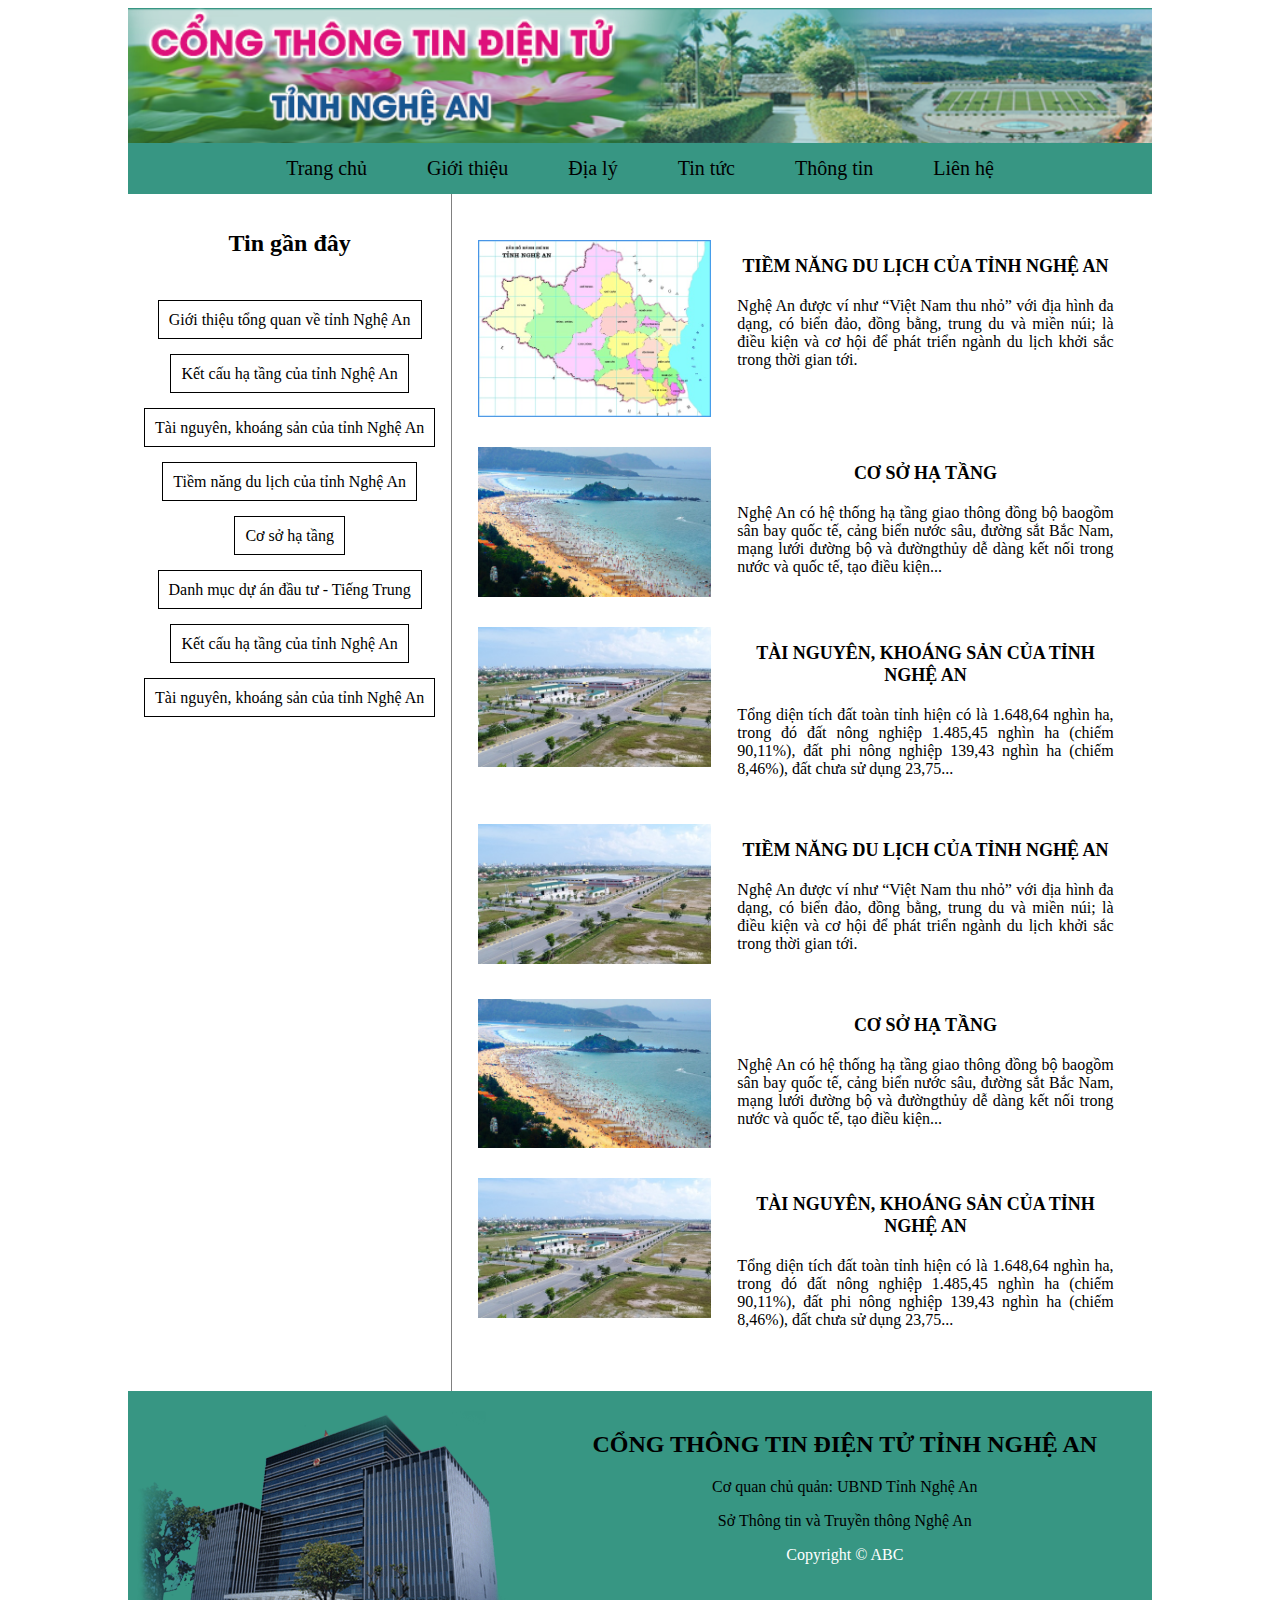
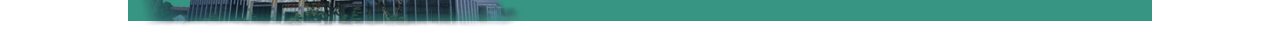
<file: index.html>
<!DOCTYPE html>
<html lang="en">
<head>
	<meta charset="UTF-8">
	<meta name="viewport" content="width=device-width, initial-scale=1.0">
	<title>Trang chủ</title>
	<link rel="stylesheet" href="css/style.css">
</head>
<body>
	<div class="container">
		<header>
			<div class="header-top">
				<a href=""><img src="img/banner.png" alt=""></a>
			</div>
		   	<div class="menu-wrapper menu-gold">
			  	<ul class="menu">
					    <li><a href=""> Trang chủ</a></li>
					    <li>
					      <a href=""> Giới thiệu</a>
					      <ul class="menu-drop">
					        <li><a href=""> Tiềm năng sứ Huế</a></li>
					        <li><a href=""> Thông tin đầu tư</a></li>
					        <li><a href=""> Thông tin doanh nghiệp</a></li>
					      </ul>
					    </li>
				    <li><a href=""> Địa lý</a></li>
				    <li>
				      	<a href=""> Tin tức</a>
				     	<ul class="menu-drop">
					        <li><a href=""> Tin nổi bật</a></li>
					        <li><a href=""> Kinh tế</a></li>
					        <li><a href=""> Chính trị</a></li>
				      	</ul>
				    </li>
				    <li><a href=""> Thông tin</a></li>
				    <li><a href=""> Liên hệ</a></li>
				  </ul>
				</div>
			</header>

		<nav>
			<h2>Tin gần đây</h2>
			<br>
		  <ul>
		    <li><a href="baiviet.html">Giới thiệu tổng quan về tỉnh Nghệ An</a></li><br><br>
		    <li><a href="baiviet.html">Kết cấu hạ tầng của tỉnh Nghệ An</a></li><br><br>
		    <li><a href="baiviet.html">Tài nguyên, khoáng sản của tỉnh Nghệ An</a></li><br><br>
		    <li><a href="baiviet.html">Tiềm năng du lịch của tỉnh Nghệ An</a></li><br><br>
		    <li><a href="baiviet.html">Cơ sở hạ tầng</a></li><br><br>
		    <li><a href="baiviet.html">Danh mục dự án đầu tư - Tiếng Trung</a></li><br><br>
		    <li><a href="baiviet.html">Kết cấu hạ tầng của tỉnh Nghệ An</a></li><br><br>
		    <li><a href="baiviet.html">Tài nguyên, khoáng sản của tỉnh Nghệ An</a></li><br><br>
		  </ul>
		</nav>

 		<article>
		  	<div id="list_post">
			    <div class="post">
			        <div class="thumb">
			            <img src="img/post.jpeg" alt=""/>
			        </div>
			        <div class="infor">
			            <h3><a href="baiviet.html">Tiềm năng du lịch của tỉnh Nghệ An</a></h3>
			            <p>
			                Nghệ An được ví như “Việt Nam thu nhỏ” với địa hình đa dạng, có biển đảo, đồng bằng, trung du và miền núi; là điều kiện và cơ hội để phát triển ngành du lịch khởi sắc trong thời gian tới.
			            </p>
			        </div>
			    </div>
			    <div style="clear: both;"></div>
			    <div class="post">
			        <div class="thumb">
			            <img src="img/post2.jpeg" alt=""/>
			        </div>
			        <div class="infor">
			            <h3><a href="baiviet.html">Cơ sở hạ tầng</a></h3>
			            <p>
			                Nghệ An có hệ thống hạ tầng giao thông đồng bộ baogồm sân bay quốc tế, cảng biển nước sâu, đường sắt Bắc Nam, mạng lưới đường bộ và đườngthủy dễ dàng kết nối trong nước và quốc tế, tạo điều kiện...
			            </p>
			        </div>
			    </div>
			    <div style="clear: both;"></div>
			    <div class="post">
			        <div class="thumb">
			            <img src="img/post1.jpeg" alt=""/>
			        </div>
			        <div class="infor">
			            <h3><a href="baiviet.html">Tài nguyên, khoáng sản của tỉnh Nghệ An</a></h3>
			            <p>
			                Tổng diện tích đất toàn tỉnh hiện có là 1.648,64 nghìn ha, trong đó đất nông nghiệp 1.485,45 nghìn ha (chiếm 90,11%), đất phi nông nghiệp 139,43 nghìn ha (chiếm 8,46%), đất chưa sử dụng 23,75...
			            </p>
			        </div>
			    </div>
			    <div style="clear: both;"></div>
			    <div class="post">
			        <div class="thumb">
			            <img src="img/post4.jpeg" alt=""/>
			        </div>
			        <div class="infor">
			            <h3><a href="baiviet.html">Tiềm năng du lịch của tỉnh Nghệ An</a></h3>
			            <p>
			                Nghệ An được ví như “Việt Nam thu nhỏ” với địa hình đa dạng, có biển đảo, đồng bằng, trung du và miền núi; là điều kiện và cơ hội để phát triển ngành du lịch khởi sắc trong thời gian tới.
			            </p>
			        </div>
			    </div>
			    <div style="clear: both;"></div>
			    <div class="post">
			        <div class="thumb">
			            <img src="img/post2.jpeg" alt=""/>
			        </div>
			        <div class="infor">
			            <h3><a href="baiviet.html">Cơ sở hạ tầng</a></h3>
			            <p>
			                Nghệ An có hệ thống hạ tầng giao thông đồng bộ baogồm sân bay quốc tế, cảng biển nước sâu, đường sắt Bắc Nam, mạng lưới đường bộ và đườngthủy dễ dàng kết nối trong nước và quốc tế, tạo điều kiện...
			            </p>
			        </div>
			    </div>
			    <div style="clear: both;"></div>
			    <div class="post">
			        <div class="thumb">
			            <img src="img/post1.jpeg" alt=""/>
			        </div>
			        <div class="infor">
			            <h3><a href="baiviet.html">Tài nguyên, khoáng sản của tỉnh Nghệ An</a></h3>
			            <p>
			                Tổng diện tích đất toàn tỉnh hiện có là 1.648,64 nghìn ha, trong đó đất nông nghiệp 1.485,45 nghìn ha (chiếm 90,11%), đất phi nông nghiệp 139,43 nghìn ha (chiếm 8,46%), đất chưa sử dụng 23,75...
			            </p>
			        </div>
			    </div>
			    <div style="clear: both;"></div>
			</div>
		</article>
		 
		<footer>
			<div class="footer-left">
				<img src="img/footer2.png" alt="">
			</div>
			<div class="footer-right">
				<h2>CỔNG THÔNG TIN ĐIỆN TỬ TỈNH NGHỆ AN</h2>
				<p>Cơ quan chủ quản: UBND Tỉnh Nghệ An</p>
				<p>Sở Thông tin và Truyền thông Nghệ An</p>
			</div>
			Copyright &copy; ABC
		</footer>
	</div>
</body>
</html>
</file>
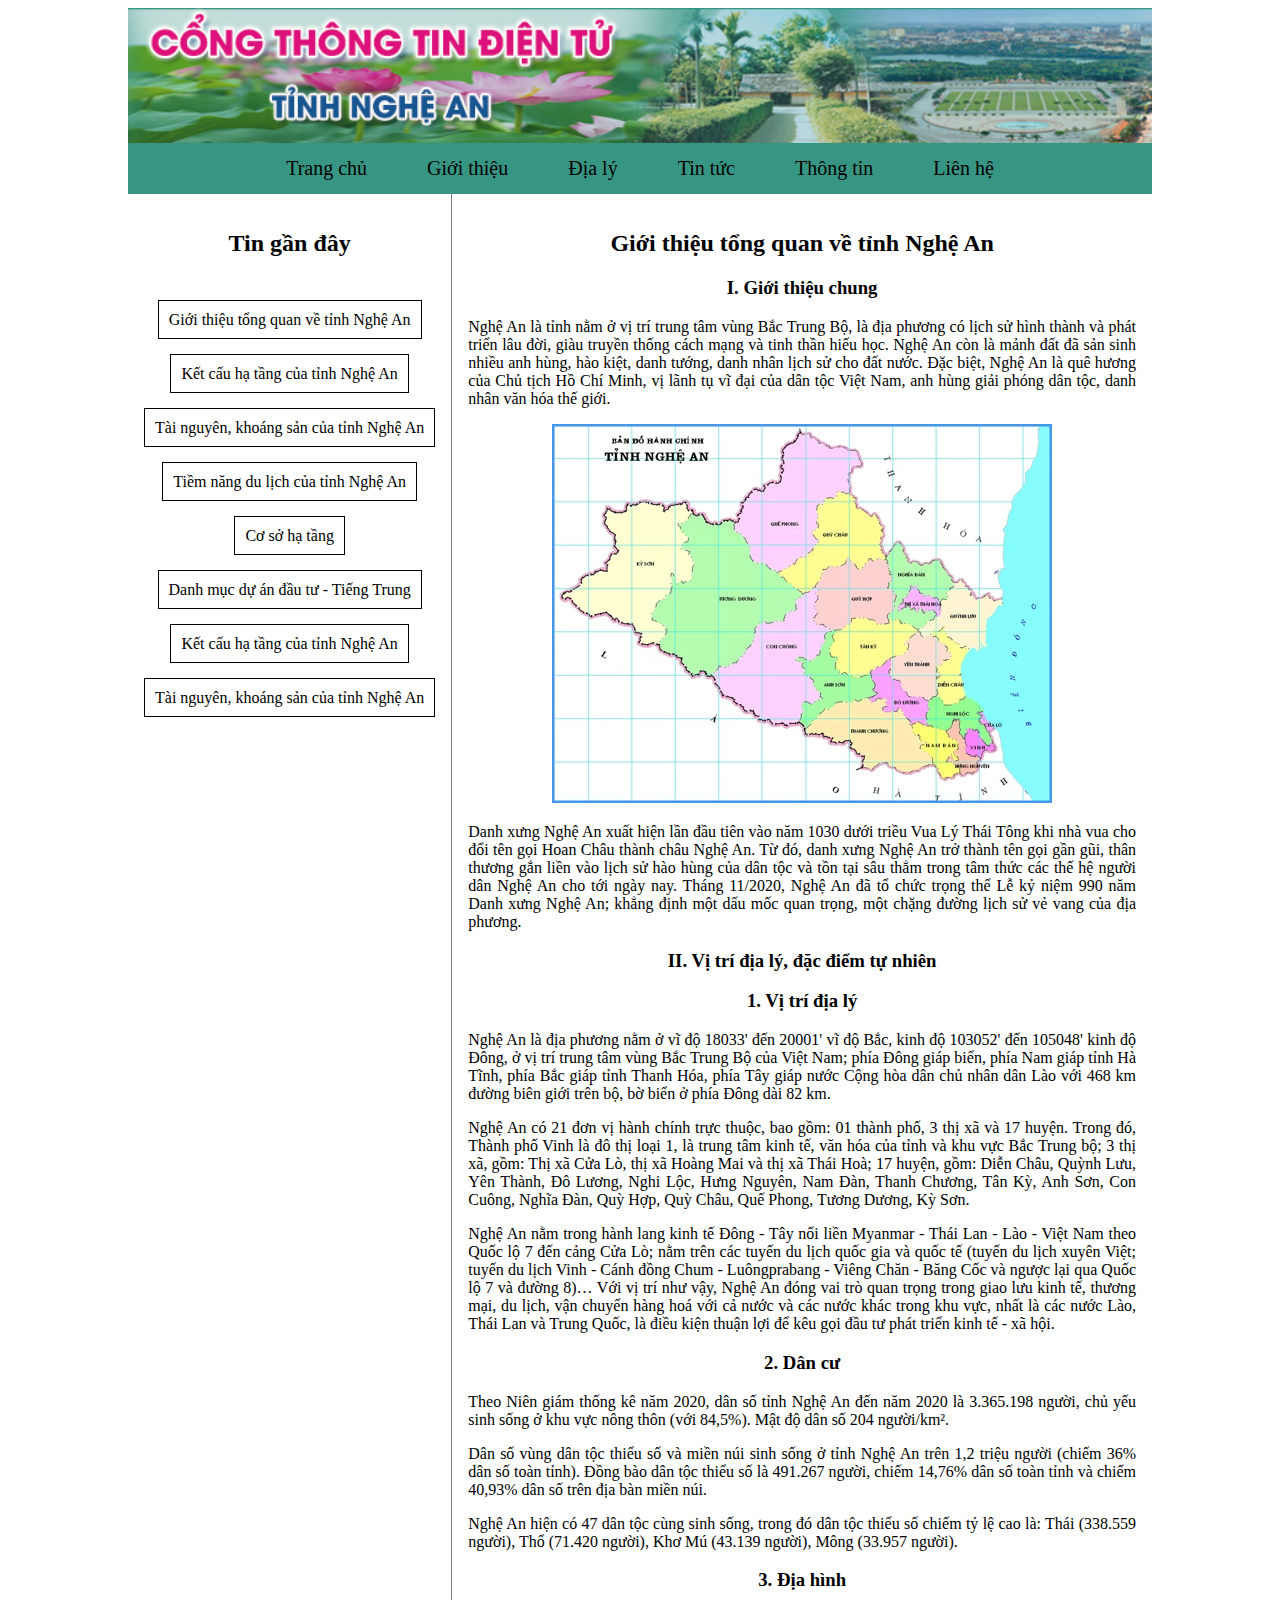
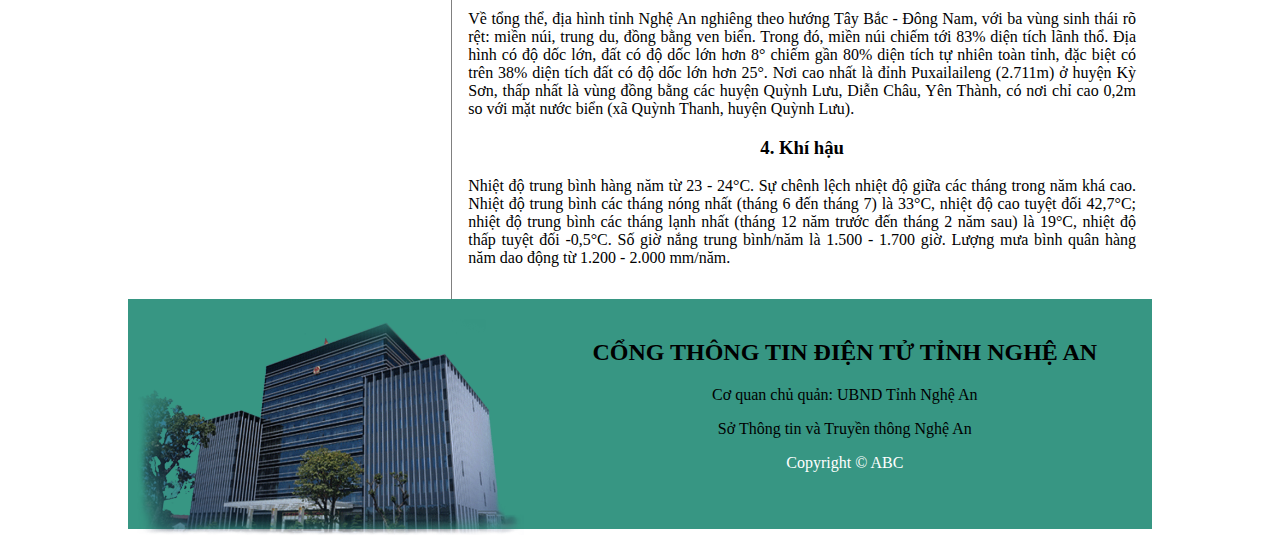
<file: baiviet.html>
<!DOCTYPE html>
<html lang="en">
<head>
	<meta charset="UTF-8">
	<meta name="viewport" content="width=device-width, initial-scale=1.0">
	<title>Trang chủ</title>
	<link rel="stylesheet" href="css/style.css">
	<link rel="stylesheet" href="css/baiviet.css">
</head>
<body>
	<div class="container">
		<header>
			<div class="header-top">
				<a href=""><img src="img/banner.png" alt=""></a>
			</div>
		   	<div class="menu-wrapper menu-gold">
			  	<ul class="menu">
					    <li><a href=""> Trang chủ</a></li>
					    <li>
					      <a href=""> Giới thiệu</a>
					      <ul class="menu-drop">
					        <li><a href=""> Tiềm năng sứ Huế</a></li>
					        <li><a href=""> Thông tin đầu tư</a></li>
					        <li><a href=""> Thông tin doanh nghiệp</a></li>
					      </ul>
					    </li>
				    <li><a href=""> Địa lý</a></li>
				    <li>
				      	<a href=""> Tin tức</a>
				     	<ul class="menu-drop">
					        <li><a href=""> Tin nổi bật</a></li>
					        <li><a href=""> Kinh tế</a></li>
					        <li><a href=""> Chính trị</a></li>
				      	</ul>
				    </li>
				    <li><a href=""> Thông tin</a></li>
				    <li><a href=""> Liên hệ</a></li>
				  </ul>
				</div>
			</header>

		<nav>
			<h2>Tin gần đây</h2>
			<br>
		  <ul>
		    <li><a href="baiviet.html">Giới thiệu tổng quan về tỉnh Nghệ An</a></li><br><br>
		    <li><a href="baiviet.html">Kết cấu hạ tầng của tỉnh Nghệ An</a></li><br><br>
		    <li><a href="baiviet.html">Tài nguyên, khoáng sản của tỉnh Nghệ An</a></li><br><br>
		    <li><a href="baiviet.html">Tiềm năng du lịch của tỉnh Nghệ An</a></li><br><br>
		    <li><a href="baiviet.html">Cơ sở hạ tầng</a></li><br><br>
		    <li><a href="baiviet.html">Danh mục dự án đầu tư - Tiếng Trung</a></li><br><br>
		    <li><a href="baiviet.html">Kết cấu hạ tầng của tỉnh Nghệ An</a></li><br><br>
		    <li><a href="baiviet.html">Tài nguyên, khoáng sản của tỉnh Nghệ An</a></li><br><br>
		  </ul>
		</nav>

 		<article>
			<div class="content">
				<h2>Giới thiệu tổng quan về tỉnh Nghệ An</h2>
				<h3>I. Giới thiệu chung</h3>
				<p>
					Nghệ An là tỉnh nằm ở vị trí trung tâm vùng Bắc Trung Bộ, là địa phương có lịch sử hình thành và phát triển lâu đời, giàu truyền thống cách mạng và tinh thần hiếu học. Nghệ An còn là mảnh đất đã sản sinh nhiều anh hùng, hào kiệt, danh tướng, danh nhân lịch sử cho đất nước. Đặc biệt, Nghệ An là quê hương của Chủ tịch Hồ Chí Minh, vị lãnh tụ vĩ đại của dân tộc Việt Nam, anh hùng giải phóng dân tộc, danh nhân văn hóa thế giới.
				</p>
				<img src="img/post.jpeg" alt="">
				<p>
					Danh xưng Nghệ An xuất hiện lần đầu tiên vào năm 1030 dưới triều Vua Lý Thái Tông khi nhà vua cho đổi tên gọi Hoan Châu thành châu Nghệ An. Từ đó, danh xưng Nghệ An trở thành tên gọi gần gũi, thân thương gắn liền vào lịch sử hào hùng của dân tộc và tồn tại sâu thẳm trong tâm thức các thế hệ người dân Nghệ An cho tới ngày nay. Tháng 11/2020, Nghệ An đã tổ chức trọng thể Lễ kỷ niệm 990 năm Danh xưng Nghệ An; khẳng định một dấu mốc quan trọng, một chặng đường lịch sử vẻ vang của địa phương.
				</p>
				<h3>II. Vị trí địa lý, đặc điểm tự nhiên</h3>
				<h3>1. Vị trí địa lý</h3>
				<p>
					Nghệ An là địa phương nằm ở vĩ độ 18033' đến 20001' vĩ độ Bắc, kinh độ 103052' đến 105048' kinh độ Đông, ở vị trí trung tâm vùng Bắc Trung Bộ của Việt Nam; phía Đông giáp biển, phía Nam giáp tỉnh Hà Tĩnh, phía Bắc giáp tỉnh Thanh Hóa, phía Tây giáp nước Cộng hòa dân chủ nhân dân Lào với 468 km đường biên giới trên bộ, bờ biển ở phía Đông dài 82 km.
				</p>
				<p>
					Nghệ An có 21 đơn vị hành chính trực thuộc, bao gồm: 01 thành phố, 3 thị xã và 17 huyện. Trong đó, Thành phố Vinh là đô thị loại 1, là trung tâm kinh tế, văn hóa của tỉnh và khu vực Bắc Trung bộ; 3 thị xã, gồm: Thị xã Cửa Lò, thị xã Hoàng Mai và thị xã Thái Hoà; 17 huyện, gồm: Diễn Châu, Quỳnh Lưu, Yên Thành, Đô Lương, Nghi Lộc, Hưng Nguyên, Nam Đàn, Thanh Chương, Tân Kỳ, Anh Sơn, Con Cuông, Nghĩa Đàn, Quỳ Hợp, Quỳ Châu, Quế Phong, Tương Dương, Kỳ Sơn.
				</p>
				<p>
					Nghệ An nằm trong hành lang kinh tế Đông - Tây nối liền Myanmar - Thái Lan - Lào - Việt Nam theo Quốc lộ 7 đến cảng Cửa Lò; nằm trên các tuyến du lịch quốc gia và quốc tế (tuyến du lịch xuyên Việt; tuyến du lịch Vinh - Cánh đồng Chum - Luôngprabang - Viêng Chăn - Băng Cốc và ngược lại qua Quốc lộ 7 và đường 8)… Với vị trí như vậy, Nghệ An đóng vai trò quan trọng trong giao lưu kinh tế, thương mại, du lịch, vận chuyển hàng hoá với cả nước và các nước khác trong khu vực, nhất là các nước Lào, Thái Lan và Trung Quốc, là điều kiện thuận lợi để kêu gọi đầu tư phát triển kinh tế - xã hội.
				</p>
				<h3>2. Dân cư</h3>
				<p>
					Theo Niên giám thống kê năm 2020, dân số tỉnh Nghệ An đến năm 2020 là 3.365.198 người, chủ yếu sinh sống ở khu vực nông thôn (với 84,5%). Mật độ dân số 204 người/km².
				</p>
				<p>
					Dân số vùng dân tộc thiểu số và miền núi sinh sống ở tỉnh Nghệ An trên 1,2 triệu người (chiếm 36% dân số toàn tỉnh). Đồng bào dân tộc thiểu số là 491.267 người, chiếm 14,76% dân số toàn tỉnh và chiếm 40,93% dân số trên địa bàn miền núi.
				</p>
				<p>
					Nghệ An hiện có 47 dân tộc cùng sinh sống, trong đó dân tộc thiểu số chiếm tỷ lệ cao là: Thái (338.559 người), Thổ (71.420 người), Khơ Mú (43.139 người), Mông (33.957 người).
				</p>
				<h3>3. Địa hình</h3>
				<p>
					Về tổng thể, địa hình tỉnh Nghệ An nghiêng theo  hướng Tây Bắc - Đông Nam, với ba vùng sinh thái rõ rệt: miền núi, trung du, đồng bằng ven biển. Trong đó, miền núi chiếm tới 83% diện tích lãnh thổ. Địa hình có độ dốc lớn, đất có độ dốc lớn hơn 8° chiếm gần 80% diện tích tự nhiên toàn tỉnh, đặc biệt có trên 38% diện tích đất có độ dốc lớn hơn 25°. Nơi cao nhất là đỉnh Puxailaileng (2.711m) ở huyện Kỳ Sơn, thấp nhất là vùng đồng  bằng các huyện Quỳnh Lưu, Diễn Châu, Yên Thành, có nơi chỉ cao 0,2m so với mặt nước biển (xã Quỳnh Thanh, huyện Quỳnh Lưu).
				</p>
				<h3>4. Khí hậu</h3>
				<p>
					Nhiệt độ trung bình hàng năm từ 23 - 24°C. Sự chênh lệch nhiệt độ giữa các tháng trong năm khá cao. Nhiệt độ trung bình các tháng nóng nhất (tháng 6 đến tháng 7) là 33°C, nhiệt độ cao tuyệt đối  42,7°C;  nhiệt  độ  trung  bình các  tháng lạnh nhất (tháng 12 năm trước đến tháng 2 năm sau) là 19°C, nhiệt  độ thấp  tuyệt  đối -0,5°C. Số giờ nắng trung bình/năm là 1.500 - 1.700 giờ. Lượng mưa bình quân hàng năm dao động từ 1.200 - 2.000 mm/năm.
				</p>
			</div>			    
		</article>
		 
		<footer>
			<div class="footer-left">
				<img src="img/footer2.png" alt="">
			</div>
			<div class="footer-right">
				<h2>CỔNG THÔNG TIN ĐIỆN TỬ TỈNH NGHỆ AN</h2>
				<p>Cơ quan chủ quản: UBND Tỉnh Nghệ An</p>
				<p>Sở Thông tin và Truyền thông Nghệ An</p>
			</div>
			Copyright &copy; ABC
		</footer>
	</div>
</body>
</html>
</file>
<file: css/style.css>
*{
    color: black;
}

div.container {
    width: 80%;
    position: absolute;
    right: 10%;
    left: 10%;
}

header .header-top img {
    width: 100%;
}
 
header, footer {
    color: white;
    background-color: #379683;
    clear: left;
    text-align: center;
}

/* menu */
.menu-wrapper, .menu a{
  width: 100%;
}

.menu::after{
  content: '';
  clear: both;
  display: block;
}

.menu a{
  display: block;
  padding: 10px 30px 10px 30px;
  -webkit-box-sizing: border-box;
  box-sizing: border-box;
  text-decoration: none;
  font-size: 20px;

}

.menu li{
  position: relative;
}

.menu > li{
  float: left;
}

.menu, .menu ul {
  display: inline-block;
  padding: 0;
  margin: 0;
  list-style-type: none;
  background: #379683;
}

.menu ul li+li{
  border-top: 1px solid #fff;
}

.menu ul{
  position: absolute;
  box-shadow:  5px 5px 10px 0 rgba(0,0,0, 0.5);
}

.menu > li ul, .menu ul ul{
  opacity: 0;
  -webkit-transition: all 0.2s ease-in;
  -moz-transition: all 0.2s ease-in;
  transition: all 0.2s ease-in;
  z-index: -1;
  visibility: hidden;
}

.menu > li ul{
  top: 130%;
  left: 0;
}

.menu ul ul{
  left: 130%;
  top: 0;
}

.menu ul a{
  width: 250px;
}

.menu > li:hover > ul{
  top: 100%;
  opacity: 1;
  z-index: 1;
  visibility: visible;
}

.menu ul > li:hover > ul{
  left: 100%;
  opacity: 1;
  z-index: 1;
  visibility: visible;
}

.menu-gold, .menu-gold a{
  color: #000;
}
.menu-gold a:hover{
  background-color: #EDF5E1;
  color: #000;
}

body{
  text-align: center;
}

/* ends */

 
nav {
    float: left;
    max-width: 70%;
    margin: 0;
    padding: 1em;
}
 
nav ul {
    list-style-type: none;
    padding: 0;
}
    
nav ul li a {
    text-decoration: none;
    border: 1px solid black;
    margin: 10px 0px;
    padding: 10px;
    transition: all 0.2s ease-in-out;
}

nav ul li a:hover{
    transform: scale(1.970);
}
 
article {
    margin-left: 30%;
    border-left: 1px solid gray;
    padding: 1em;
    overflow: hidden;
}

#list_post{
    width: 100%;
    margin: 0px auto;
}

.post .thumb{
    float:left;
    width: 40%;
}
.post .thumb img{
    width: 90%;
    display: inherit;
    margin-right: 10px;
}

.post{
    margin: 10px 20px;
    display: inherit; 
    margin: 30px 10px; 
    overflow: hidden;
}

.post .infor{
    width: 95%; 
    padding-left: 20px;
}

.post .infor h3{
    margin: 15px 0px 20px 0px;
}
.post .infor h3 a{
    font-size: 18px;
    text-decoration: none;
    color: black;
    text-transform: uppercase;
    transition: all 0.2s ease-in-out;
}
.post .infor p {
    text-align:justify
}

.post .infor h3:hover{
    transform: scale(1.970);
}

footer .footer-left{
    width: 40%;
    float: left;
}

footer .footer-left img{
    width: 100% ;
}

footer .footer-right{
    padding-top: 20px;
    width: 100%;
}

footer{
    height: 230px;
}
</file>
<file: css/baiviet.css>
article p{
	text-align:justify
}
</file>
